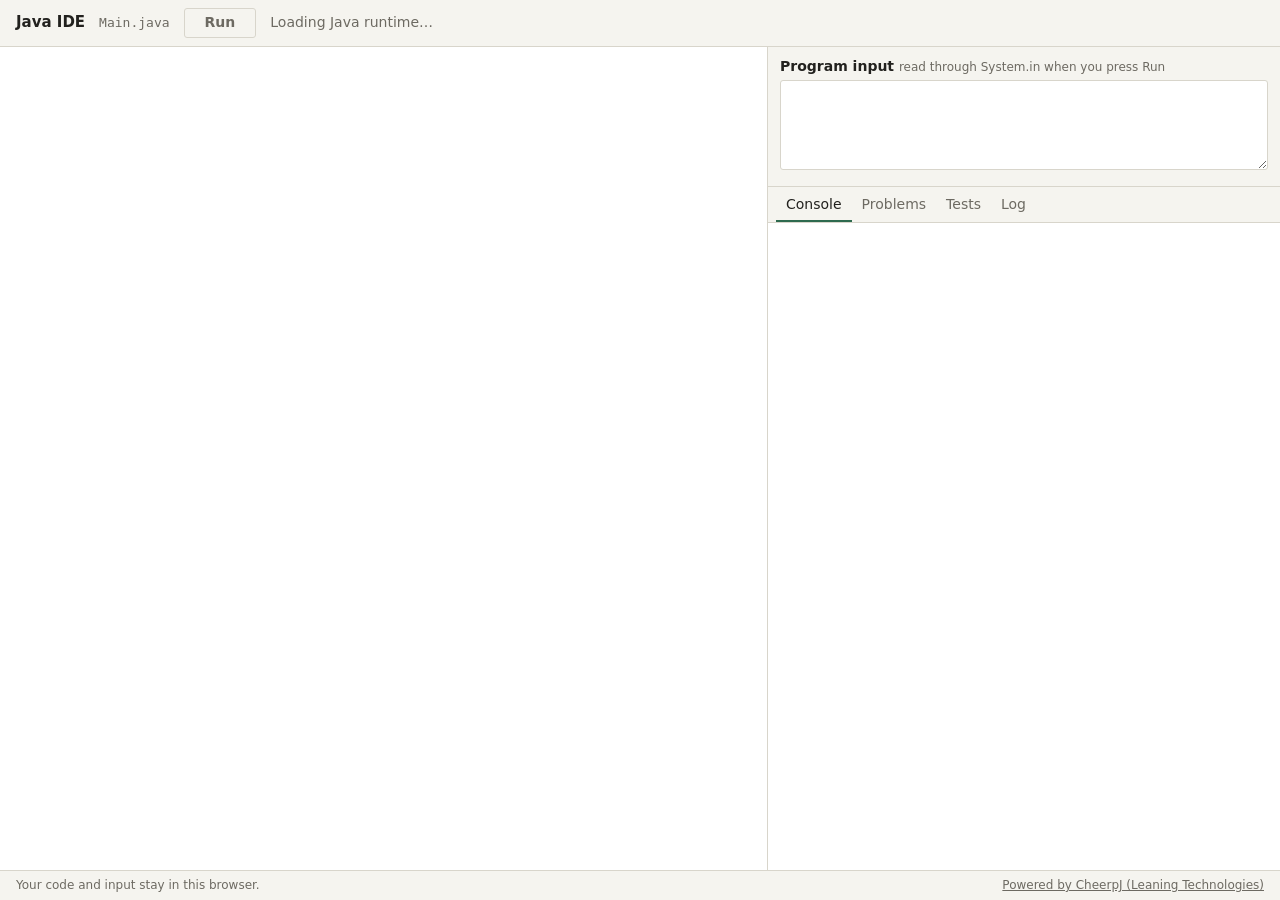
<file: index.html>
<!doctype html>
<html lang="en">
<head>
  <meta charset="utf-8">
  <meta name="viewport" content="width=device-width, initial-scale=1">
  <title>Java IDE</title>
  <link rel="stylesheet" href="style.css">
  <script src="https://cjrtnc.leaningtech.com/4.3/loader.js"></script>
  <script type="module" src="app.js"></script>
</head>
<body>
  <header class="topbar">
    <h1>Java IDE</h1>
    <span id="file-name" class="file-name">Main.java</span>
    <button id="run" class="run-button" disabled title="Compile and run (Ctrl+Enter)">Run</button>
    <span id="status" class="status">Loading Java runtime…</span>
  </header>

  <main class="workspace">
    <section class="editor-pane" aria-label="Code editor">
      <div id="editor"></div>
    </section>

    <section class="side-pane">
      <div class="input-area">
        <label for="program-input">Program input <span class="hint">read through System.in when you press Run</span></label>
        <textarea id="program-input" spellcheck="false"></textarea>
      </div>

      <nav class="tabs" role="tablist">
        <button role="tab" data-tab="console" aria-selected="true">Console</button>
        <button role="tab" data-tab="problems" aria-selected="false">Problems <span id="problem-count" class="count" hidden></span></button>
        <button role="tab" data-tab="tests" aria-selected="false">Tests</button>
        <button role="tab" data-tab="log" aria-selected="false">Log</button>
      </nav>

      <div id="panel-console" class="panel" role="tabpanel">
        <pre id="console" class="console"></pre>
      </div>

      <div id="panel-problems" class="panel" role="tabpanel" hidden>
        <p id="no-problems" class="empty">No problems.</p>
        <ul id="problems" class="problems"></ul>
      </div>

      <div id="panel-tests" class="panel" role="tabpanel" hidden>
        <p class="empty">Each test runs the program with its input and compares the output with the expected output.</p>
        <div id="test-cases"></div>
        <div class="button-row">
          <button id="add-test" type="button">Add test</button>
          <button id="run-tests" type="button" disabled>Run tests</button>
          <span id="test-summary" class="summary"></span>
        </div>
      </div>

      <div id="panel-log" class="panel" role="tabpanel" hidden>
        <table class="log">
          <thead><tr><th>Time</th><th>Event</th><th>Result</th><th>Duration</th></tr></thead>
          <tbody id="log-rows"></tbody>
        </table>
        <div class="button-row">
          <button id="clear-log" type="button">Clear log</button>
        </div>
      </div>
    </section>
  </main>

  <footer class="footer">
    <span>Your code and input stay in this browser.</span>
    <a href="https://cheerpj.com">Powered by CheerpJ (Leaning Technologies)</a>
  </footer>
</body>
</html>
</file>
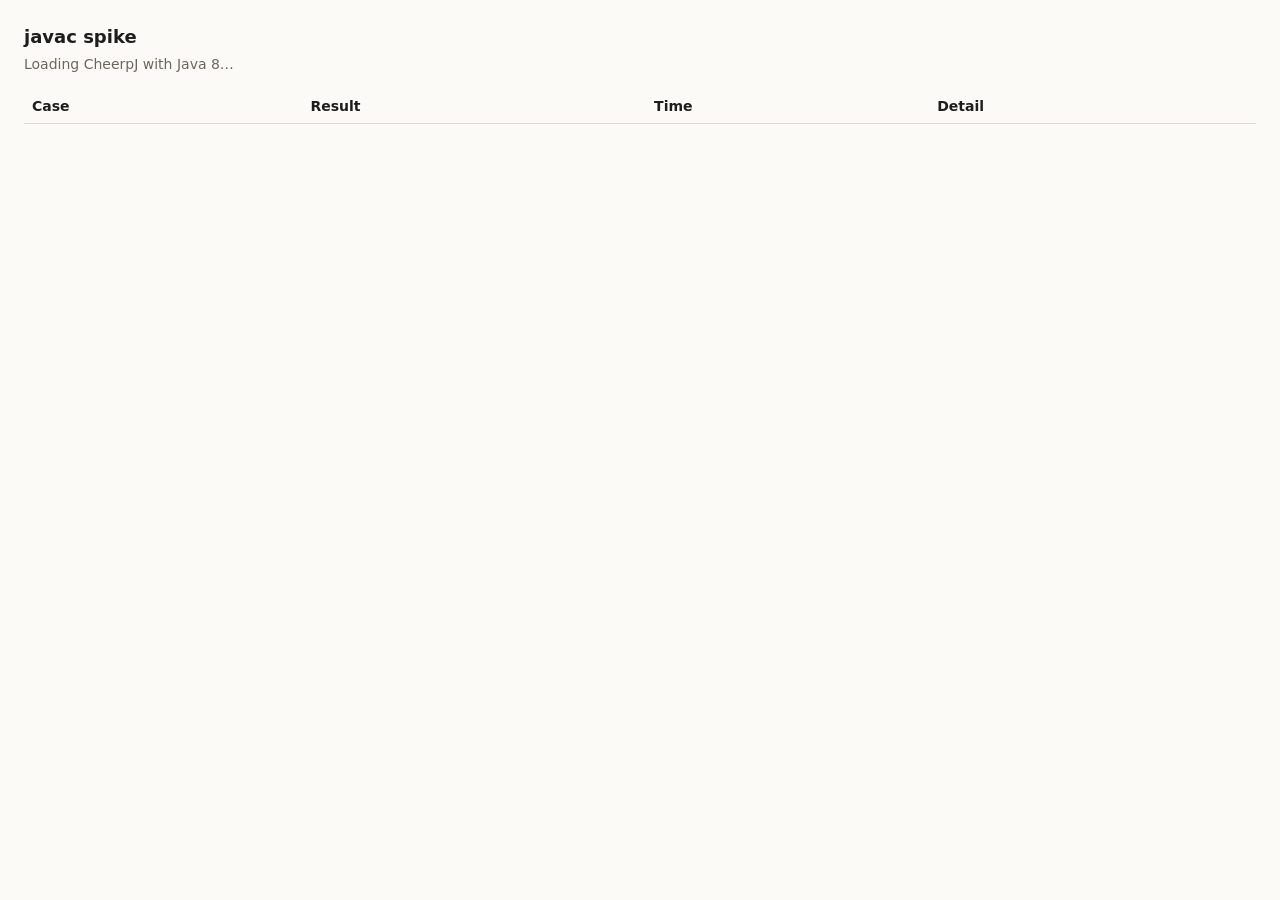
<file: spike/index.html>
<!doctype html>
<html lang="en">
<head>
<meta charset="utf-8">
<title>javac spike</title>
<style>
  body { font: 14px/1.45 system-ui, sans-serif; margin: 24px; color: #1d1d1b; background: #fbfaf7; }
  h1 { font-size: 18px; margin: 0 0 4px; }
  table { border-collapse: collapse; margin-top: 16px; width: 100%; }
  th, td { border-bottom: 1px solid #ddd8cc; padding: 6px 8px; text-align: left; vertical-align: top; }
  td.pass { color: #2f6b3a; font-weight: 600; }
  td.fail { color: #a3301f; font-weight: 600; }
  pre { margin: 0; white-space: pre-wrap; font: 12px/1.4 ui-monospace, Menlo, monospace; }
  #status { color: #6b675d; }
</style>
</head>
<body>
<h1>javac spike</h1>
<div id="status">Starting…</div>
<table>
  <thead><tr><th>Case</th><th>Result</th><th>Time</th><th>Detail</th></tr></thead>
  <tbody id="rows"></tbody>
</table>
<script src="https://cjrtnc.leaningtech.com/4.3/loader.js"></script>
<script type="module">
const params = new URLSearchParams(location.search);
const javaVersion = Number(params.get('java') || 8);
const statusEl = document.getElementById('status');
const rows = document.getElementById('rows');

// program output comes in here via the Launcher.emit native
let captured = { out: '', err: '' };

const t0 = performance.now();
statusEl.textContent = `Loading CheerpJ with Java ${javaVersion}…`;
// code adapted from Leaning Technologies, n.d. (CheerpJ documentation, cheerpjInit, native methods and cheerpjRunLibrary)
await cheerpjInit({
  version: javaVersion,
  status: 'none',
  natives: {
    async Java_ide_Launcher_emit(lib, stream, text) {
      if (stream === 2) captured.err += text; else captured.out += text;
    },
  },
});
const classPath = javaVersion === 8 ? '/app/lib/tools.jar:/app/lib/launcher.jar' : '/app/lib/launcher.jar';
const lib = await cheerpjRunLibrary(classPath);
const Launcher = await lib.ide.Launcher;
// end of adapted code
const addStringFile = window.cheerpOSAddStringFile || window.cheerpjAddStringFile;
const initMs = performance.now() - t0;

let runCount = 0;
async function compileAndRun(source, input = '') {
  runCount++;
  const className = (source.match(/public\s+(?:final\s+|abstract\s+)*class\s+(\w+)/) || [])[1] || 'Main';
  // /str/ has no subfolders so the file just gets overwritten each run
  const srcPath = `/str/${className}.java`;
  const outDir = `/files/build${runCount}/`;
  const inputPath = `/str/input${runCount}.txt`;
  addStringFile(srcPath, source);
  addStringFile(inputPath, input);
  captured = { out: '', err: '' };
  const c0 = performance.now();
  const compileResult = await Launcher.compile(srcPath, outDir);
  const compileMs = performance.now() - c0;
  const newline = compileResult.indexOf('\n');
  const compileCode = Number(compileResult.slice(0, newline));
  const javacLog = compileResult.slice(newline + 1);
  if (compileCode !== 0) return { compileCode, javacLog, compileMs, runMs: 0, exitCode: null, ...captured };
  const r0 = performance.now();
  const exitCode = await Launcher.run(className, outDir, inputPath);
  const runMs = performance.now() - r0;
  return { compileCode, javacLog, compileMs, runMs, exitCode, ...captured };
}

function report(name, ok, result, note = '') {
  const tr = document.createElement('tr');
  const time = result ? `compile ${Math.round(result.compileMs)} ms, run ${Math.round(result.runMs)} ms` : '';
  const detail = result
    ? `exit=${result.exitCode} javac=${result.compileCode}\n--- stdout ---\n${result.out}--- stderr ---\n${result.err}--- javac ---\n${result.javacLog}${note}`
    : note;
  tr.innerHTML = `<td>${name}</td><td class="${ok ? 'pass' : 'fail'}">${ok ? 'PASS' : 'FAIL'}</td><td>${time}</td><td><pre></pre></td>`;
  tr.querySelector('pre').textContent = detail;
  rows.appendChild(tr);
}

const cases = [
  {
    name: '1. Hello World (stdout)',
    source: `public class Main {
    public static void main(String[] args) {
        System.out.println("Hello, World!");
    }
}`,
    check: r => r.exitCode === 0 && r.out === 'Hello, World!\n' && r.err === '',
  },
  {
    name: '2. stdout and stderr',
    source: `public class Main {
    public static void main(String[] args) {
        System.out.print("to out ");
        System.out.println(42);
        System.err.println("to err");
    }
}`,
    check: r => r.exitCode === 0 && r.out === 'to out 42\n' && r.err === 'to err\n',
  },
  {
    name: '3. Scanner(System.in) with nextInt and nextLine',
    input: '5\nAda Lovelace\n',
    source: `import java.util.Scanner;

public class Main {
    public static void main(String[] args) {
        Scanner in = new Scanner(System.in);
        int n = in.nextInt();
        in.nextLine();
        String name = in.nextLine();
        System.out.println("n squared = " + (n * n));
        System.out.println("Hello, " + name);
    }
}`,
    check: r => r.exitCode === 0 && r.out === 'n squared = 25\nHello, Ada Lovelace\n',
  },
  {
    name: '4. Compile error (missing semicolon)',
    source: `public class Main {
    public static void main(String[] args) {
        int x = 1
        System.out.println(x);
    }
}`,
    check: r => r.compileCode !== 0 && /Main\.java:3: error: ';' expected/.test(r.javacLog),
  },
  {
    name: '5. Runtime exception with line number',
    source: `public class Main {
    public static void main(String[] args) {
        int zero = 0;
        System.out.println(10 / zero);
    }
}`,
    check: r => r.exitCode === 1
      && r.err.startsWith('Exception in thread "main" java.lang.ArithmeticException: / by zero\n')
      && r.err.includes('at Main.main(Main.java:4)'),
  },
  {
    name: '6a. Recompile: version 1',
    source: `public class Main {
    static int counter = 0;
    public static void main(String[] args) {
        counter++;
        System.out.println("v1 counter=" + counter);
    }
}`,
    check: r => r.out === 'v1 counter=1\n',
  },
  {
    name: '6b. Recompile: version 2 (new class, fresh statics)',
    source: `public class Main {
    static int counter = 0;
    public static void main(String[] args) {
        counter++;
        System.out.println("v2 counter=" + counter);
    }
}`,
    check: r => r.out === 'v2 counter=1\n',
  },
  {
    name: '7. Public class not called Main',
    source: `public class Calculator {
    public static void main(String[] args) {
        System.out.println(7 * 6);
    }
}`,
    check: r => r.exitCode === 0 && r.out === '42\n',
  },
  {
    name: '8. Infinite recursion (StackOverflowError)',
    source: `public class Main {
    static int depth(int n) {
        return depth(n + 1);
    }
    public static void main(String[] args) {
        System.out.println(depth(0));
    }
}`,
    check: r => r.exitCode === 1
      && r.err.startsWith('Exception in thread "main" java.lang.StackOverflowError')
      && r.err.includes('at Main.depth(Main.java:3)'),
  },
  {
    name: '8b. Infinite recursion with large frames',
    source: `public class Main {
    static double deep(int n, double a, double b, double c, long d, long e) {
        double f = a * b, g = b * c, h = c * a, i = f + g + h;
        long j = d + e, k = d * e, l = j - k, m = l + n;
        String s = "level" + n;
        double[] arr = {a, b, c, f, g, h, i};
        return deep(n + 1, i, f, g, j, m) + arr.length + s.length();
    }
    public static void main(String[] args) {
        System.out.println(deep(0, 1, 2, 3, 4, 5));
    }
}`,
    check: r => r.exitCode === 1 && r.err.startsWith('Exception in thread "main" java.lang.StackOverflowError\n')
      && r.err.includes('at Main.deep(Main.java:7)'),
  },
  {
    name: '8c. Deep but finite recursion (1500 calls)',
    source: `public class Main {
    static long sum(int n) {
        return n == 0 ? 0 : n + sum(n - 1);
    }
    public static void main(String[] args) {
        System.out.println(sum(1500));
    }
}`,
    check: r => r.exitCode === 0 && r.out === '1125750\n',
  },
  {
    name: '9. Still works after the crash',
    source: `public class Main {
    public static void main(String[] args) {
        System.out.println("still alive");
    }
}`,
    check: r => r.exitCode === 0 && r.out === 'still alive\n',
  },
];

// the TC-RE cases from tests/, compared with jdk 8 output from tests/make_expected.sh
// pass = same stdout, exit code, first stderr line (type and msg) and student frames (lines)
const fetchText = async path => (await fetch(path)).text();
const studentFrames = text => text.split('\n').filter(l => /^\tat Main\./.test(l));
for (const name of ['TC-RE-01-division-by-zero', 'TC-RE-02-array-index', 'TC-RE-03-null-reference',
                    'TC-RE-04-number-format', 'TC-RE-05-infinite-recursion', '../spike/probe']) {
  const base = name.startsWith('../') ? name.slice(3) : `tests/${name}`;
  const expBase = name.startsWith('../') ? `${base}/expected` : `tests/expected/${name}`;
  const source = await fetchText(`/${base}/Main.java`);
  const exp = {
    stdout: await fetchText(`/${expBase}.stdout`),
    stderr: await fetchText(`/${expBase}.stderr`),
    exit: Number(await fetchText(`/${expBase}.exit`)),
  };
  cases.push({
    name: `${name.replace('../spike/', '')} (vs JDK)`,
    source,
    check: r => r.out === exp.stdout && r.exitCode === exp.exit
      && r.err.split('\n')[0] === exp.stderr.split('\n')[0]
      && studentFrames(r.err).join('\n') === studentFrames(exp.stderr).join('\n'),
  });
}

statusEl.textContent = `Java ${javaVersion}: CheerpJ ready in ${Math.round(initMs)} ms. Running cases…`;
let passed = 0;
for (const c of cases) {
  try {
    const r = await compileAndRun(c.source, c.input);
    const ok = c.check(r);
    if (ok) passed++;
    report(c.name, ok, r);
  } catch (e) {
    report(c.name, false, null, `threw in JavaScript: ${e && (e.stack || e)}`);
  }
}
statusEl.textContent = `Java ${javaVersion}: ${passed}/${cases.length} passed. CheerpJ init ${Math.round(initMs)} ms.`;
document.title = `spike done ${passed}/${cases.length}`;
</script>
</body>
</html>
</file>
<file: style.css>
:root {
  --paper: #f5f4ef;
  --panel: #ffffff;
  --line: #d8d5cb;
  --text: #22211e;
  --muted: #6d6a62;
  --accent: #2e6a4f;
  --accent-dark: #24543e;
  --error: #b02a1f;
  --error-bg: #fbeeec;
  --pass: #2e6a4f;
  --mono: ui-monospace, "SF Mono", Menlo, Consolas, monospace;
  --sans: system-ui, -apple-system, "Segoe UI", Roboto, sans-serif;
}

* {
  box-sizing: border-box;
}

html, body {
  height: 100%;
  margin: 0;
}

body {
  display: grid;
  grid-template-rows: auto 1fr auto;
  background: var(--paper);
  color: var(--text);
  font: 14px/1.4 var(--sans);
}

button {
  font: inherit;
  color: inherit;
  background: var(--panel);
  border: 1px solid var(--line);
  border-radius: 3px;
  padding: 4px 12px;
  cursor: pointer;
}

button:hover:not(:disabled) {
  border-color: var(--muted);
}

button:disabled {
  color: var(--muted);
  cursor: default;
}

textarea {
  font: 13px/1.4 var(--mono);
  color: var(--text);
  background: var(--panel);
  border: 1px solid var(--line);
  border-radius: 3px;
  padding: 6px 8px;
  resize: vertical;
  width: 100%;
}

/* top bar */

.topbar {
  display: flex;
  align-items: center;
  gap: 14px;
  padding: 8px 16px;
  border-bottom: 1px solid var(--line);
}

.topbar h1 {
  font-size: 15px;
  font-weight: 600;
  margin: 0;
}

.file-name {
  font-family: var(--mono);
  font-size: 13px;
  color: var(--muted);
}

.run-button {
  background: var(--accent);
  border-color: var(--accent);
  color: #fff;
  font-weight: 600;
  padding: 4px 20px;
}

.run-button:hover:not(:disabled) {
  background: var(--accent-dark);
  border-color: var(--accent-dark);
}

.run-button:disabled {
  background: var(--paper);
  border-color: var(--line);
}

.status {
  color: var(--muted);
}

/* layout: editor left, input/output right */

.workspace {
  display: grid;
  grid-template-columns: minmax(0, 3fr) minmax(340px, 2fr);
  min-height: 0;
}

.editor-pane {
  min-height: 0;
  border-right: 1px solid var(--line);
  background: var(--panel);
}

#editor,
#editor .cm-editor {
  height: 100%;
}

#editor .cm-scroller {
  font: 14px/1.5 var(--mono);
}

.side-pane {
  display: flex;
  flex-direction: column;
  min-height: 0;
}

.input-area {
  padding: 10px 12px;
  border-bottom: 1px solid var(--line);
}

.input-area label {
  display: block;
  font-weight: 600;
  margin-bottom: 4px;
}

.hint {
  font-weight: 400;
  color: var(--muted);
  font-size: 12px;
}

#program-input {
  height: 90px;
}

.tabs {
  display: flex;
  border-bottom: 1px solid var(--line);
  padding: 0 8px;
}

.tabs button {
  border: none;
  border-bottom: 2px solid transparent;
  border-radius: 0;
  background: none;
  padding: 8px 10px 6px;
  color: var(--muted);
}

.tabs button[aria-selected="true"] {
  color: var(--text);
  border-bottom-color: var(--accent);
}

.count {
  display: inline-block;
  min-width: 18px;
  padding: 0 5px;
  border-radius: 9px;
  background: var(--error);
  color: #fff;
  font-size: 11px;
  text-align: center;
}

.count[hidden] {
  display: none;
}

.panel {
  flex: 1;
  overflow: auto;
  padding: 10px 12px;
  background: var(--panel);
}

.empty {
  color: var(--muted);
  margin: 0 0 10px;
}

/* console */

.console {
  margin: 0;
  font: 13px/1.45 var(--mono);
  white-space: pre-wrap;
  word-break: break-word;
}

.console .err {
  color: var(--error);
}

.console .meta {
  color: var(--muted);
}

.jump {
  color: inherit;
  text-decoration: underline;
  cursor: pointer;
}

/* problems */

.problems {
  list-style: none;
  margin: 0;
  padding: 0;
}

.problems li {
  padding: 6px 8px;
  border-left: 3px solid var(--error);
  background: var(--error-bg);
  margin-bottom: 6px;
  cursor: pointer;
  font-family: var(--mono);
  font-size: 13px;
  white-space: pre-wrap;
}

.problems .where {
  font-weight: 600;
}

/* tests */

.test-case {
  border: 1px solid var(--line);
  border-radius: 3px;
  padding: 8px 10px;
  margin-bottom: 10px;
}

.test-case header {
  display: flex;
  align-items: center;
  gap: 10px;
  margin-bottom: 6px;
  font-weight: 600;
}

.test-case header button {
  margin-left: auto;
  padding: 1px 8px;
  font-size: 12px;
}

.test-case .fields {
  display: grid;
  grid-template-columns: 1fr 1fr;
  gap: 8px;
}

.test-case label {
  font-size: 12px;
  color: var(--muted);
}

.test-case textarea {
  height: 64px;
}

.result {
  font-size: 12px;
  font-weight: 600;
}

.result.pass {
  color: var(--pass);
}

.result.fail {
  color: var(--error);
}

.actual {
  margin: 6px 0 0;
  padding: 6px 8px;
  background: var(--error-bg);
  font: 12px/1.4 var(--mono);
  white-space: pre-wrap;
}

.button-row {
  display: flex;
  align-items: center;
  gap: 8px;
}

.summary {
  color: var(--muted);
}

/* event log */

.log {
  width: 100%;
  border-collapse: collapse;
  font-size: 13px;
  margin-bottom: 10px;
}

.log th,
.log td {
  text-align: left;
  padding: 4px 6px;
  border-bottom: 1px solid var(--line);
}

.log th {
  color: var(--muted);
  font-weight: 600;
}

.log td:first-child {
  font-family: var(--mono);
  white-space: nowrap;
}

.footer {
  display: flex;
  justify-content: space-between;
  padding: 6px 16px;
  border-top: 1px solid var(--line);
  font-size: 12px;
  color: var(--muted);
}

.footer a {
  color: var(--muted);
}
</file>
